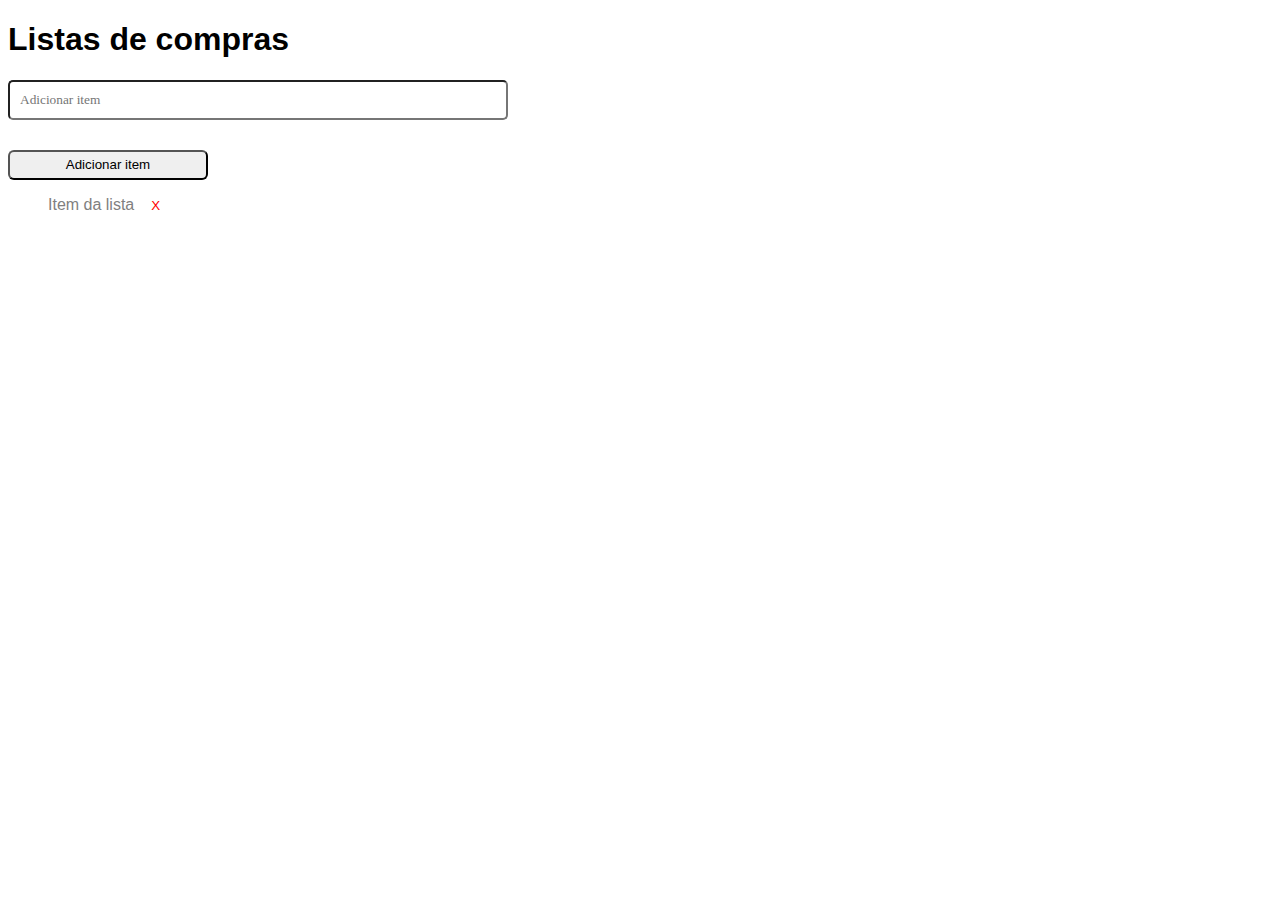
<file: Segundo_Período/Programação Web/Aula 27_10_22/index.html>
<!DOCTYPE html>
<html lang="pt-br">
<head>
    <meta charset="UTF-8">
    <meta http-equiv="X-UA-Compatible" content="IE=edge">
    <meta name="viewport" content="width=device-width, initial-scale=1.0">
    <title>Ala dia 27/10</title>
    <link rel="stylesheet" href="./style.css">
</head>
<body>
    <h1>Listas de compras</h1>
    <form action="action">
        <input type="text" name="name" id="item" placeholder="Adicionar item">
        <button type="submit">Adicionar item</button>
    </form>
    <ul>
        <li><span>Item da lista</span>
        <button class="botao">X</button>
        </li>
    </ul>
    
</body>

<script src="./script.js"></script>
</html>
</file>
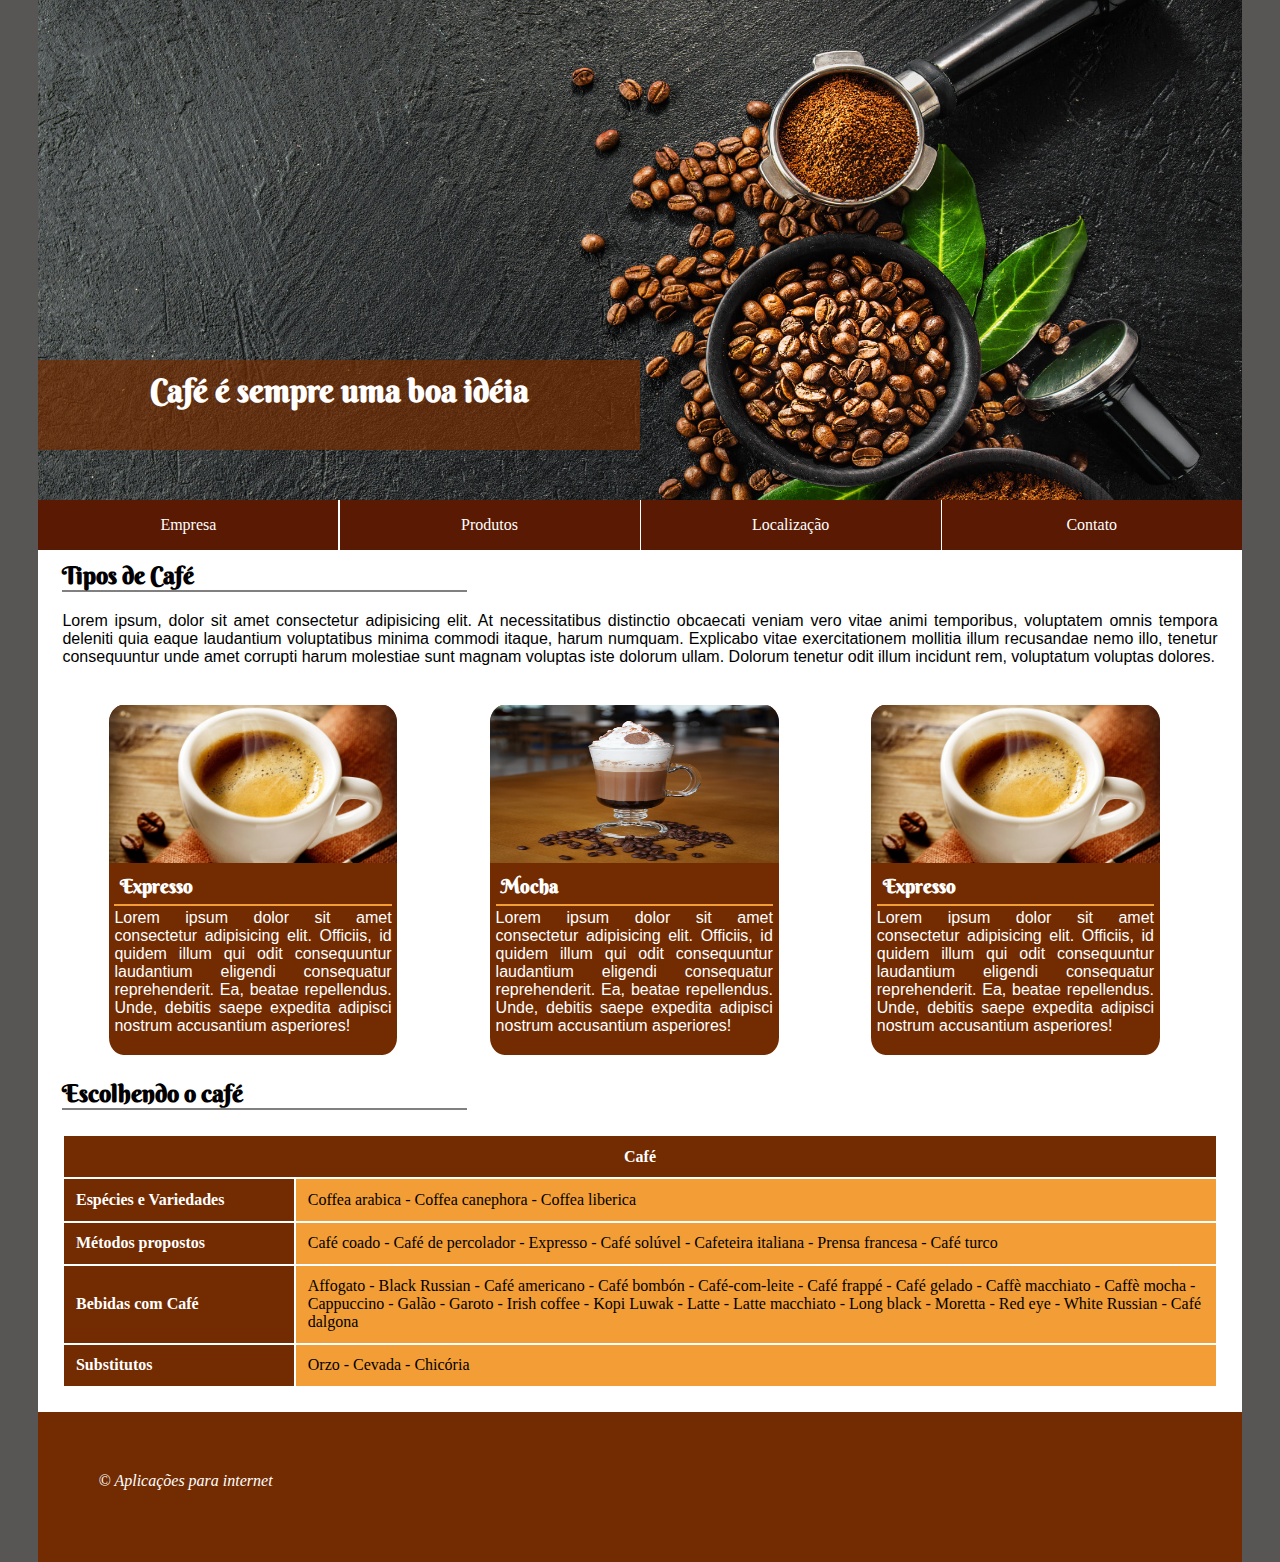
<file: Primeiro_período/Aplicações para internet/DESAFIO/DESAFIO.html>
<!DOCTYPE html>
<html lang="en">
<head>
    <meta charset="UTF-8">
    <meta http-equiv="X-UA-Compatible" content="IE=edge">
    <meta name="viewport" content="width=device-width, initial-scale=1.0">
    <title>Document</title>
    <link rel="stylesheet" href="./Stylles/stylles.css">
</head>
<body>
    <header class="margin">
        <div id="imagem-header"></div>
        <div id="texto-header"></div>
        <div><h1>Café é sempre uma boa idéia</h1></div>
    </header>
    <main class="main">
        <div class="span"><p>Empresa</p></div>
        <div class="span"><p>Produtos</p></div>
        <div class="span"><p>Localização</p></div>
        <div class="span-final"><p>Contato</p></div>
        <div id="main-texto">
            <h2 id="h2">Tipos de Café</h2>
            <p class="p">Lorem ipsum, dolor sit amet consectetur adipisicing elit. At necessitatibus distinctio obcaecati veniam vero vitae animi temporibus, voluptatem omnis tempora deleniti quia eaque laudantium voluptatibus minima commodi itaque, harum numquam.
            Explicabo vitae exercitationem mollitia illum recusandae nemo illo, tenetur consequuntur unde amet corrupti harum molestiae sunt magnam voluptas iste dolorum ullam. Dolorum tenetur odit illum incidunt rem, voluptatum voluptas dolores.</p>
            <div class="main-quadros">
                    <img src="./Stylles/expresso.jpg" alt="">
                    <h3>Expresso</h3>
                    <p class="p-quadros">Lorem ipsum dolor sit amet consectetur adipisicing elit. Officiis, id quidem illum qui odit consequuntur laudantium eligendi consequatur reprehenderit. Ea, beatae repellendus. Unde, debitis saepe expedita adipisci nostrum accusantium asperiores!</p>
            </div>
            <div class="main-quadros">
                    <img src="./Stylles/mocha.jpg" alt="">
                    <h3>Mocha</h3>
                    <p class="p-quadros">Lorem ipsum dolor sit amet consectetur adipisicing elit. Officiis, id quidem illum qui odit consequuntur laudantium eligendi consequatur reprehenderit. Ea, beatae repellendus. Unde, debitis saepe expedita adipisci nostrum accusantium asperiores!</p>
            </div>
            <div class="main-quadros">
                    <img src="./Stylles/expresso.jpg" alt="">
                    <h3>Expresso</h3>
                    <p class="p-quadros">Lorem ipsum dolor sit amet consectetur adipisicing elit. Officiis, id quidem illum qui odit consequuntur laudantium eligendi consequatur reprehenderit. Ea, beatae repellendus. Unde, debitis saepe expedita adipisci nostrum accusantium asperiores!</p>
            </div>
            <h2 id="h2">Escolhendo o café</h2>
        </div>
        <table id="tabela">
            <tr>
                <th scope="col" colspan="2" id="th-cafe">Café</th>
            </tr>
            <tr>
                <th scope="row">Espécies e Variedades</th>
                <td>Coffea arabica - Coffea canephora - Coffea liberica</td>
           </tr>
            <tr>
                <th scope="row">Métodos propostos</th>
                <td>Café coado - Café de percolador - Expresso - Café solúvel - Cafeteira italiana - Prensa francesa - Café turco</td>
            </tr>
            <tr>
                <th scope="row">Bebidas com Café</th>
                <td>Affogato - Black Russian - Café americano - Café bombón - Café-com-leite - Café frappé - Café gelado - Caffè macchiato - Caffè mocha - Cappuccino - Galão - Garoto - Irish coffee - Kopi Luwak - Latte - Latte macchiato - Long black - Moretta - Red eye - White Russian - Café dalgona</td>
            </tr>
            <tr>
                <th scope="row">Substitutos</th>
                <td>Orzo - Cevada - Chicória</td>
            </tr>
        </table>
    </main>
    <footer>
        <p id="p-footer">&copy; Aplicações para internet</p>
    </footer>
</body>
</html>
</file>
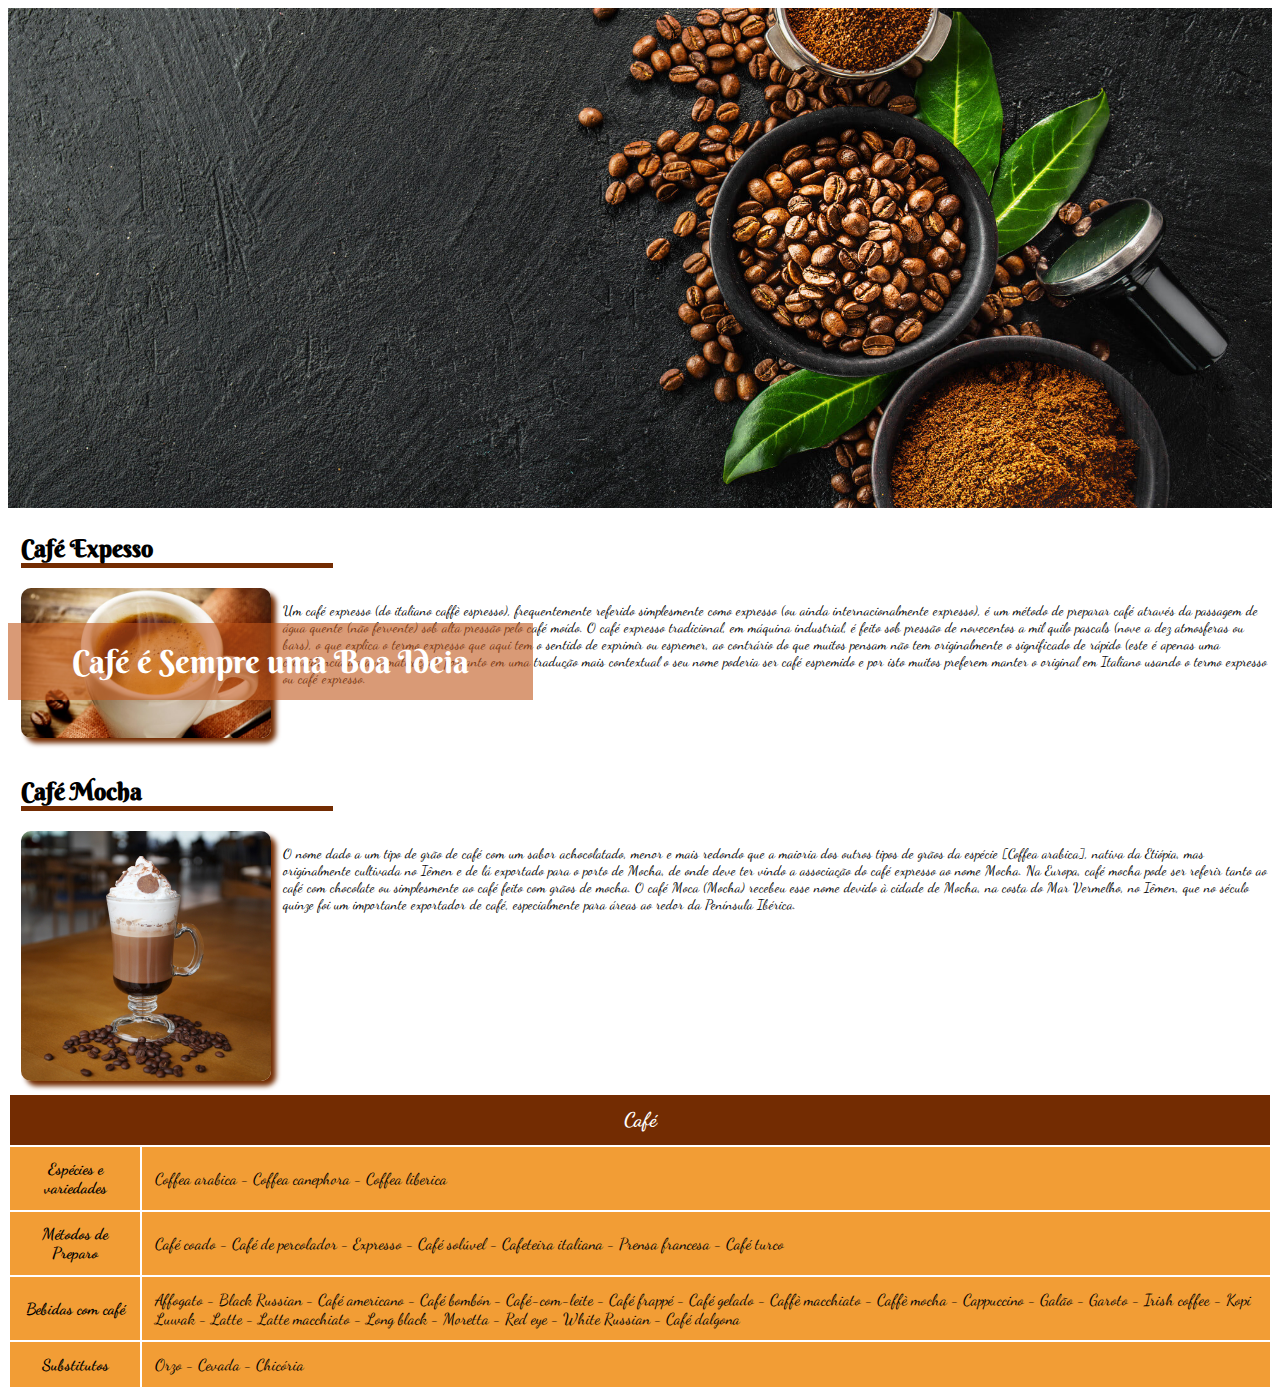
<file: Primeiro_período/Aplicações para internet/Projeto_Final-API/Cafeteria.html>
<!DOCTYPE html>
<html lang="pt-br">
<head>
    <meta charset="UTF-8">
    <meta http-equiv="X-UA-Compatible" content="IE=edge">
    <meta name="viewport" content="width=device-width, initial-scale=1.0">
    <title>Cafeteria_Luan_Nóbrega</title>
    <link rel="stylesheet" href="./stylles/Stylles.css">
</head>
<body>    
    <div class="imagem-header"></div>
    <div class="text-header">
        Café é Sempre uma Boa Ideia
    </div>
    <div id="div1">    
        <h2 class="h2">Café Expesso</h2>
        <div class="div-controller">
        <img src="./stylles/expresso.jpg" alt="Expresso" id="expresso">
        <p>Um café expresso (do italiano caffè espresso), frequentemente referido simplesmente como expresso (ou ainda internacionalmente expresso), é um método de preparar café através da passagem de água quente (não fervente) sob alta pressão pelo café moído. O café expresso tradicional, em máquina industrial, é feito sob pressão de novecentos a mil quilo pascals (nove a dez atmosferas ou bars), o que explica o termo expresso que aqui tem o sentido de exprimir ou espremer, ao contrário do que muitos pensam não tem originalmente o significado de rápido (este é apenas uma coincidência da automatização), portanto em uma tradução mais contextual o seu nome poderia ser café espremido e por isto muitos preferem manter o original em Italiano usando o termo expresso ou café expresso.</p>
        </div>
    </div>
    <div id="div1">    
        <h2 class="h2">Café Mocha</h2>
        <div class="div-controller">
        <img src="./stylles/mocha.jpg" alt="Mocha" id="mocha">
        <p>O nome dado a um tipo de grão de café com um sabor achocolatado, menor e mais redondo que a maioria dos outros tipos de grãos da espécie [Coffea arabica], nativa da Etiópia, mas originalmente cultivada no Iêmen e de lá exportado para o porto de Mocha, de onde deve ter vindo a associação do café expresso ao nome Mocha. Na Europa, café mocha pode ser referir tanto ao café com chocolate ou simplesmente ao café feito com grãos de mocha. O café Moca (Mocha) recebeu esse nome devido à cidade de Mocha, na costa do Mar Vermelho, no Iêmen, que no século quinze foi um importante exportador de café, especialmente para áreas ao redor da Península Ibérica.</p>
        </div>
    </div>
    <div>
        <table>
            <tr class="titulo">
                <th scope="col" colspan="2" id="titulo">Café</th>
            </tr>
            <tr>
                <th scope="row" class="coluna1">Espécies e variedades</th>
                <td>Coffea arabica - Coffea canephora - Coffea liberica</td>
            </tr>
            <tr>
                <th scope="row">Métodos de Preparo</th>
                <td>Café coado - Café de percolador - Expresso - Café solúvel - Cafeteira italiana - Prensa francesa - Café turco</td>
            </tr>
            <tr>
                <th scope="row">Bebidas com café</th>
                <td>Affogato - Black Russian - Café americano - Café bombón - Café-com-leite - Café frappé - Café gelado - Caffè macchiato - Caffè mocha - Cappuccino - Galão - Garoto - Irish coffee - Kopi Luwak - Latte - Latte macchiato - Long black - Moretta - Red eye - White Russian - Café dalgona</td>
            </tr>
            <tr>
                <th scope="row">Substitutos</th>
                <td>Orzo - Cevada - Chicória</td>
            </tr>
        </table>
    </div>
   
</body>
</html>
</file>
<file: Segundo_Período/Programação Web/Aula 27_10_22/style.css>
*{
    margin: 5;
    padding: 5;
    box-sizing: border-box;
    font-family: Arial, Helvetica, sans-serif;
    list-style: none;
}

input {
    background-color: #fff;
    max-width: 500px;
    width: 100%;
    height: 100%;
    display: flex;
    align-items: center;
    justify-content: space-between;
    padding: 10px;
    border-radius: 5px;
    font-family: 'sans-serif';
}

ul{
    color: gray;
    border-radius: 5px;
    border-style: solid 1px;
}

.botao{
    border-style: none;
    background-color: #fff;
    color: red;
    padding: 0;
    max-height: fit-content;
    max-width: 30px;
    margin: 2px;
}

ul li:hover{
    color: red;
    background-color: beige;
}

.cima{
    color: blue;
}

.fora{
    color: black;
}

button{
    border-radius: 6px;
    max-width: 250px;
    width: 200px;
    height: 30px;
    margin-top: 30px;
}

button:hover{
    color: red;
    background-color: aqua;
}
</file>
<file: Primeiro_período/Aplicações para internet/DESAFIO/Stylles/stylles.css>
@import url('https://fonts.googleapis.com/css2?family=Amatic+SC&family=Berkshire+Swash&family=Fira+Sans:wght@200&display=swap');

@import url('https://fonts.googleapis.com/css2?family=Amatic+SC&family=Berkshire+Swash&family=Dancing+Script&family=Fira+Sans:wght@200&display=swap');

body{
    background-color: rgb(88, 85, 85);
    overflow: auto;
    margin: 0 3% 0 3%;
}

header{
    height: 500px;
}

#imagem-header{
    background-image: url(./cofee.jpg);
    background-position: top;
    background-size: 100% 150%;
    position: static;
    width: 100%;
    height: 500px;
}

#texto-header{
    position: relative;
    bottom: 140px;
    width: 50%;
    height: 18%;
    background-color: #732C02;
    opacity: 0.7;
}

h1{
    width: 50%;
    height: 18%;
    position: relative;
    bottom: 240px;
    color: #fff;
    font-family: berkshire swash;
    font-weight: bold;
    text-align: center;
}

.span{
    width: 24.93%;
    text-align: center;
    background-color: #591902;
    color: #fff;
    float: left;
    margin-right: 0.1%;
}

.span-final{
    width: 24.91%;
    text-align: center;
    background-color: #591902;
    color: #fff;
    float: right;
}

.span:hover{
    background-color: #F29D35;
}

.span-final:hover{
    background-color: #F29D35;
}

.main{
    overflow: auto;
    background-color: #fff;
}

#main-texto{
    margin: 2%;
    margin-top: 5%;
    text-align: justify;
}

#h2{
    width: 35%;
    border-bottom: 2px solid gray;
    font-family: berkshire swash;
}

.p{
    font-family: sans-serif;
}

img{
    width: 100%;
    height: 45%;
}

.main-quadros{
    width: 25%;
    height: 350px;
    background-color:#732C02;
    justify-content: space-evenly;
    float: left;
    margin: 2% 4%;
    border-radius: 5%;
    overflow: auto;
}

h3{
    margin: 1% 2%;
    color: #fff;
    padding: 2%;
    border-bottom: 2px solid #F29D35;
    font-family: berkshire swash;
}

.p-quadros{
    margin: 1% 2%;
    color: #fff;
    font-family: sans-serif;
}
#th-cafe{
    text-align: center; 
}

th{
    color: #fff;
    background-color: #732C02;
    padding: 1%;
    width: 20%;
    text-align: left;
}

td{
    color: black;
    background-color:#F29D35;
    padding: 1%;
    width: auto;
    text-align: left;
}

#tabela{
    margin: 2%;
}

footer{
    height: 150px;
    margin: 0;
    background-color: #732C02;
    
}

#p-footer{
    font-style: oblique;
    color: #fff;
    margin: 0%;
    padding: 5%;
}

@media screen and (max-width: 800px){
    
    html{
        font-size: 12px;
    }

    body{
        background-color: #591902;
    }

    th{
        color: #fff;
        background-color:#F29D35;
        padding: 1%;
        width: 20%;
        text-align: left;
    }
    
    td{
        color: black;
        background-color:#732C02;
        padding: 1%;
        width: auto;
        text-align: left;
    }
    footer{
        background-color:#F29D35;
    }
              

@media screen and (max-width: 480px){
    html{
        font-size: 8px;
    }

    body{
        background-color:black;
    }

    th{
        color: #fff;
        background-color:#591902;
        padding: 1%;
        width: 20%;
        text-align: left;
    }
    
    td{
        color: black;
        background-color:#F29D35;
        padding: 1%;
        width: auto;
        text-align: left;
    }
}
</file>
<file: Primeiro_período/Aplicações para internet/Projeto_Final-API/stylles/Stylles.css>
@import url('https://fonts.googleapis.com/css2?family=Amatic+SC&family=Berkshire+Swash&family=Fira+Sans:wght@200&display=swap');

@import url('https://fonts.googleapis.com/css2?family=Amatic+SC&family=Berkshire+Swash&family=Dancing+Script&family=Fira+Sans:wght@200&display=swap');

body{
    overflow: auto;
}

.imagem-header{
    width: 100%;
    height: 500px;
    background-image: url(./cofee.jpg);
    background-position: left;
    background-size: 100% 160%;
}

.text-header{
    position:absolute;
    color: #fff;
    font-family: berkshire swash;
    font-size: 2rem;
    text-align: center;
    background-color: #BF571B99;
    padding: 1.5% 3%;
    margin: 0;
    bottom: 200px;
    width: 35%;
}

.div-controller{
    overflow: auto;
}

#div1{ 
    margin-left: 1%;
    margin-top: 2%;
}

.h2{
    width: 25%;
    font-family: berkshire swash;
    border-bottom: 5px solid #732C02;
}

#expresso{
    width: 250px;
    height: 150px;
    border-radius: 10px;
    box-shadow: 5px 5px 5px #732C02;
    float: left;
    margin-right: 1%;
    margin-bottom: 1%;
    }

p{
    font-family: Dancing Script;
    font-size: 14px;
}

#mocha{
    width: 250px;
    height: 250px;
    border-radius: 10px;
    box-shadow: 5px 5px 5px #732C02;
    float: left;
    margin-right: 1%;
    margin-bottom: 1%;
}

table th, td{
    border: 0px solid #fff;
    background-color: #F29D35;
    font-family: Dancing Script;
    padding: 1% 1%;
}

#titulo{
    color: #fff;
    font-size: 20px;
    background-color: #732C02;
}

.coluna1{
    width: 130px;
}
</file>
